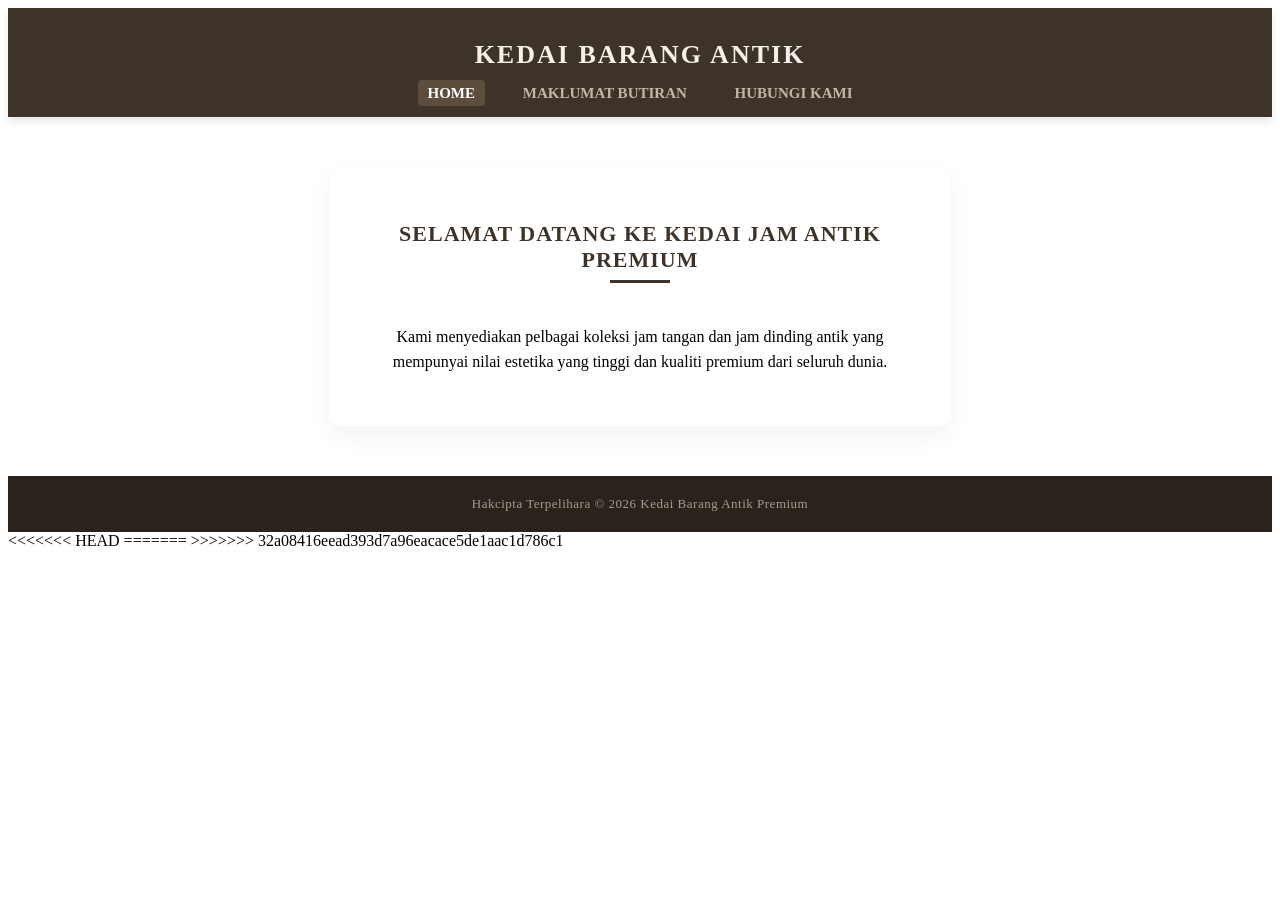
<file: index.html>
<!DOCTYPE html>
<html lang="ms">
<head>
    <meta charset="UTF-8">
    <meta name="viewport" content="width=device-width, initial-scale=1.0">
    <title>Kedai Barang Antik - Utama</title>
    <link rel="stylesheet" href="style.css">
</head>
<body>

    <div class="header">
        <h1>KEDAI BARANG ANTIK</h1>
        <div class="nav">
            <a href="index.html" class="active">HOME</a>
            <a href="butiran.html">MAKLUMAT BUTIRAN</a>
            <a href="hubungi.html">HUBUNGI KAMI</a>
        </div>
    </div>
    <div class="container">
        <h2>SELAMAT DATANG KE KEDAI JAM ANTIK PREMIUM</h2>
        <div class="produk-container">
            <p style="text-align: center; line-height: 1.6;">
                Kami menyediakan pelbagai koleksi jam tangan dan jam dinding antik yang mempunyai nilai estetika yang tinggi dan kualiti premium dari seluruh dunia.
            </p>
        </div>
    </div>
    <div class="footer">
        Hakcipta Terpelihara &copy; 2026 Kedai Barang Antik Premium
    </div>

</body>
<<<<<<< HEAD
</html>
=======
</html>
>>>>>>> 32a08416eead393d7a96eacace5de1aac1d786c1
</file>
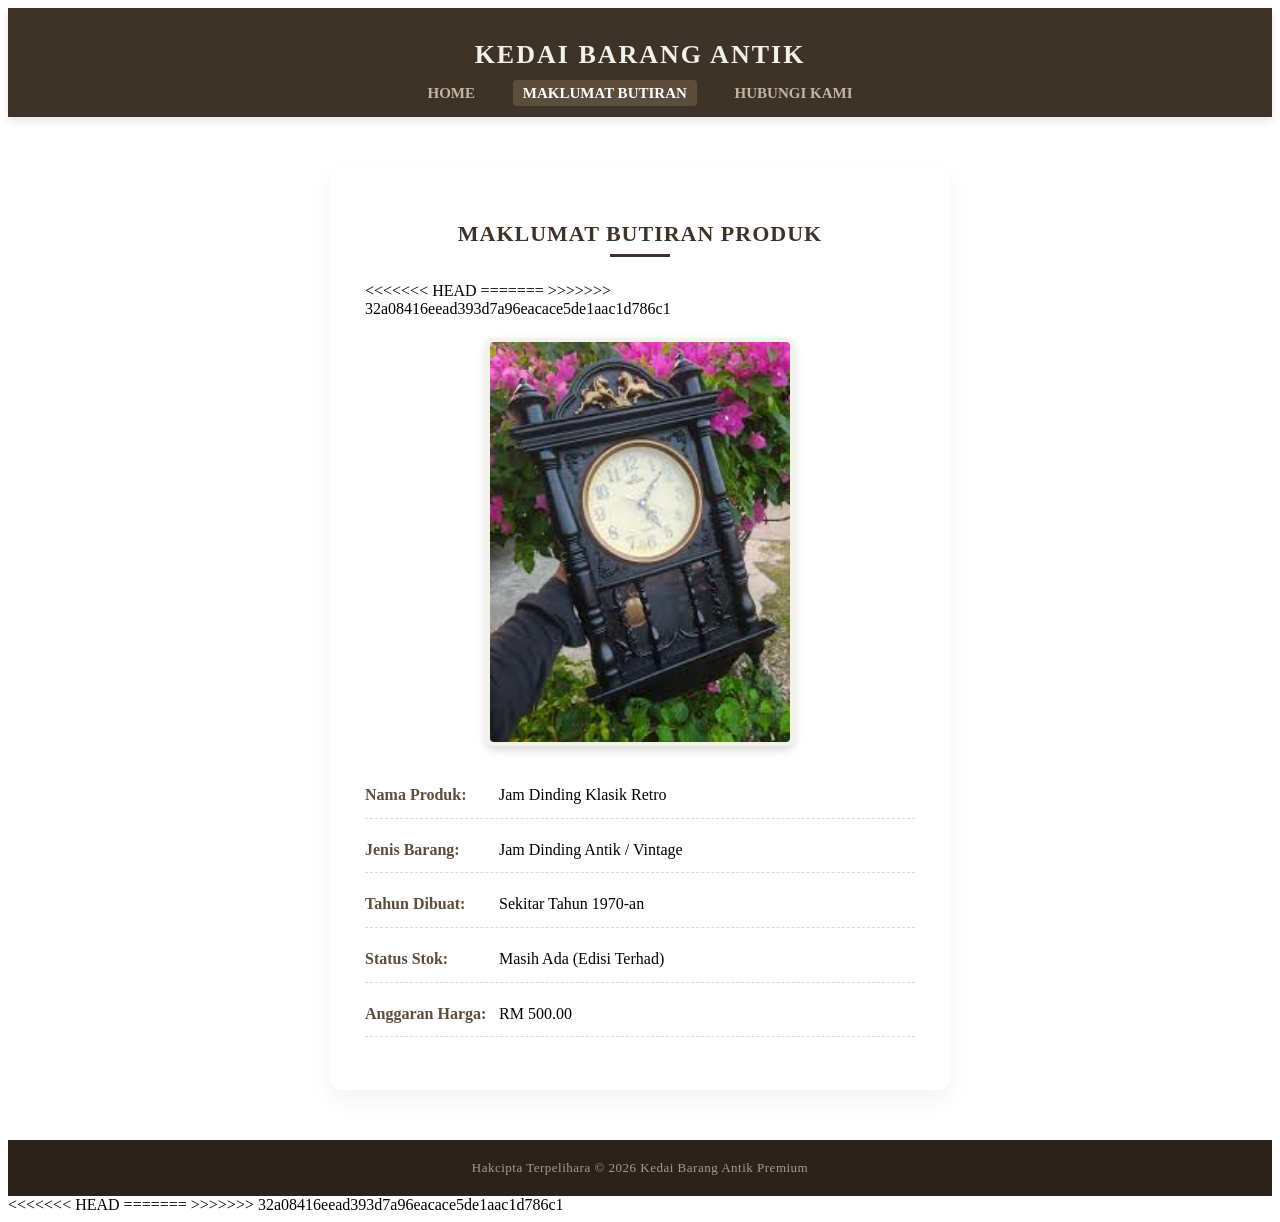
<file: butiran.html>
<!DOCTYPE html>
<html lang="ms">
<head>
    <meta charset="UTF-8">
    <meta name="viewport" content="width=device-width, initial-scale=1.0">
    <title>Kedai Barang Antik - Butiran</title>
    <link rel="stylesheet" href="style.css">
</head>
<body>

    <div class="header">
        <h1>KEDAI BARANG ANTIK</h1>
        <div class="nav">
            <a href="index.html">HOME</a>
            <a href="butiran.html" class="active">MAKLUMAT BUTIRAN</a>
            <a href="hubungi.html">HUBUNGI KAMI</a>
        </div>
    </div>

    <div class="container">
        <h2>MAKLUMAT BUTIRAN PRODUK</h2>
        
        <div class="produk-container">
<<<<<<< HEAD
            <!-- Sila pastikan nama gambar dalam folder images betul -->
=======
>>>>>>> 32a08416eead393d7a96eacace5de1aac1d786c1
            <img src="images/JamDinding.jpg" alt="Jam Dinding Antik" class="produk-img">
            <div class="content-box">
                <p><strong>Nama Produk:</strong> Jam Dinding Klasik Retro</p>
                <p><strong>Jenis Barang:</strong> Jam Dinding Antik / Vintage</p>
                <p><strong>Tahun Dibuat:</strong> Sekitar Tahun 1970-an</p>
                <p><strong>Status Stok:</strong> Masih Ada (Edisi Terhad)</p>
                <p><strong>Anggaran Harga:</strong> RM 500.00</p>
            </div>
        </div>
    </div>

    <div class="footer">
        Hakcipta Terpelihara &copy; 2026 Kedai Barang Antik Premium
    </div>

</body>
<<<<<<< HEAD
</html>
=======
</html>
>>>>>>> 32a08416eead393d7a96eacace5de1aac1d786c1
</file>
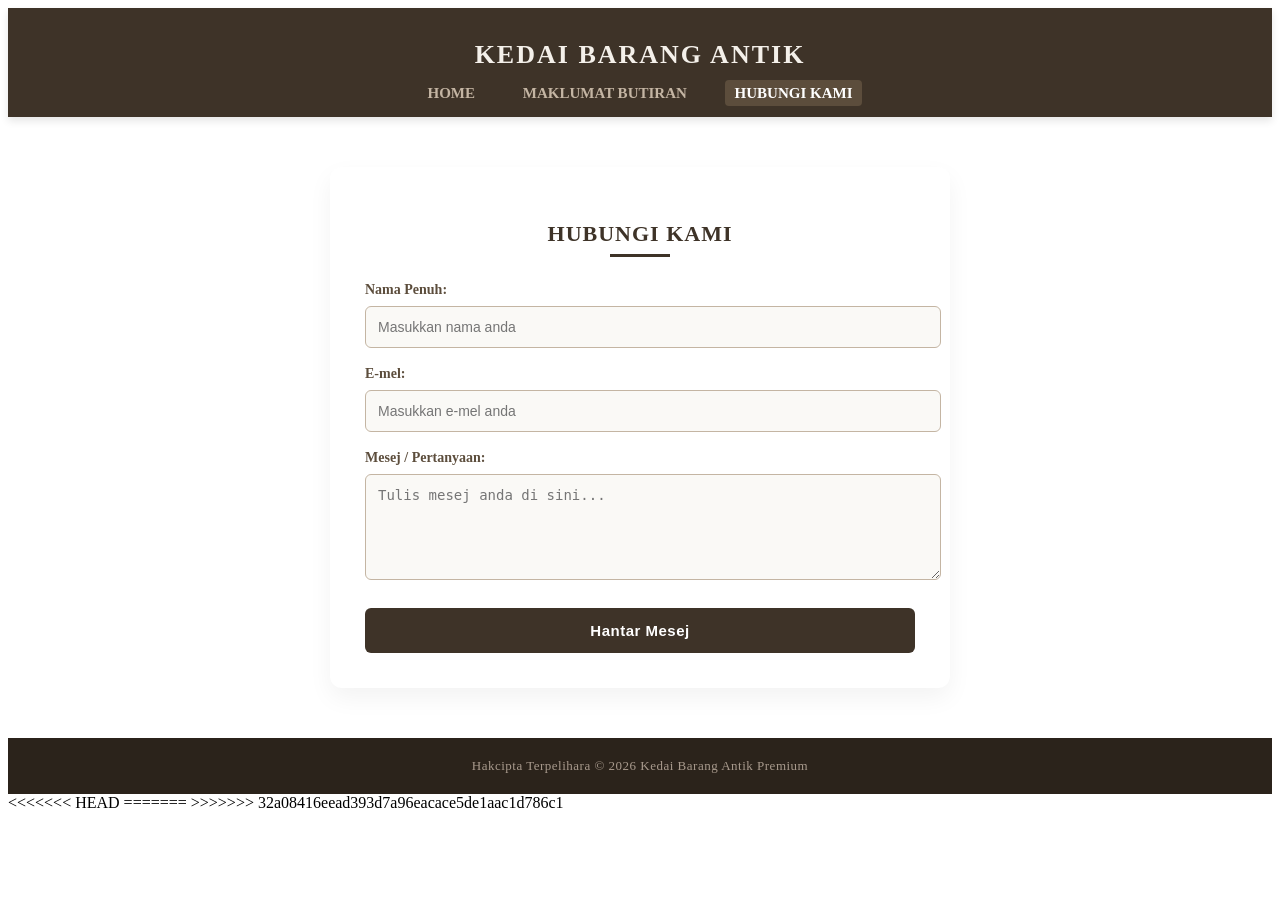
<file: hubungi.html>
<!DOCTYPE html>
<html lang="ms">
<head>
    <meta charset="UTF-8">
    <meta name="viewport" content="width=device-width, initial-scale=1.0">
    <title>Kedai Barang Antik - Hubungi</title>
    <link rel="stylesheet" href="style.css">
</head>
<body>

    <div class="header">
        <h1>KEDAI BARANG ANTIK</h1>
        <div class="nav">
            <a href="index.html">HOME</a>
            <a href="butiran.html">MAKLUMAT BUTIRAN</a>
            <a href="hubungi.html" class="active">HUBUNGI KAMI</a>
        </div>
    </div>

    <div class="container">
        <h2>HUBUNGI KAMI</h2>
        
        <form class="borang">
            <div class="input-group">
                <label for="nama">Nama Penuh:</label>
                <input type="text" id="nama" placeholder="Masukkan nama anda">
            </div>

            <div class="input-group">
                <label for="email">E-mel:</label>
                <input type="email" id="email" placeholder="Masukkan e-mel anda">
            </div>

            <div class="input-group">
                <label for="mesej">Mesej / Pertanyaan:</label>
                <textarea id="mesej" rows="5" placeholder="Tulis mesej anda di sini..."></textarea>
            </div>
            <button type="submit" class="btn-hantar">Hantar Mesej</button>
        </form>
    </div>
    <div class="footer">
        Hakcipta Terpelihara &copy; 2026 Kedai Barang Antik Premium
    </div>

</body>
<<<<<<< HEAD
</html>
=======
</html>
>>>>>>> 32a08416eead393d7a96eacace5de1aac1d786c1
</file>
<file: style.css>
<<<<<<< HEAD
/* --- CSS UTAMA UNTUK KEDAI JAM ANTIK --- */
* {
    margin: 0;
    padding: 0;
    box-sizing: border-box;
    font-family: 'Arial', sans-serif;
}

.body {
    background-color: #f4f0ea;
    color: #3e3328;
    display: flex;
    flex-direction: column;
    min-height: 100vh;
}

.header {
    background-color: #3e3328;
    color: #f4f0ea;
    text-align: center;
    padding: 15px 20px;
    box-shadow: 0 4px 8px rgba(0, 0, 0, 0.1);
}

.header h1 {
    font-size: 26px;
    letter-spacing: 2px;
    margin-bottom: 15px;
}

.nav {
    font-size: 15px;
    font-weight: bold;
}

.nav a {
    text-decoration: none;
    color: #c4b5a3;
    margin: 0 12px;
    padding: 5px 10px;
    transition: all 0.3s ease;
}

.nav a:hover, 
.nav a.active {
    color: #ffffff;
    background-color: #5c4d3c;
    border-radius: 4px;
}

.container {
    flex: 1;
    max-width: 550px;
    width: 90%;
    margin: 50px auto;
    background: #ffffff;
    padding: 35px;
    border-radius: 12px;
    box-shadow: 0 10px 25px rgba(0, 0, 0, 0.05);
}

.container h2 {
    font-size: 22px;
    text-align: center;
    margin-bottom: 25px;
    letter-spacing: 1px;
    color: #3e3328;
    position: relative;
    padding-bottom: 10px;
}

.container h2::after {
    content: '';
    position: absolute;
    bottom: 0;
    left: 50%;
    transform: translateX(-50%);
    width: 60px;
    height: 3px;
    background-color: #3e3328;
}

/* --- REKA BENTUK BORANG (HUBUNGI) --- */
.borang {
    display: flex;
    flex-direction: column;
    gap: 18px;
}

.input-group {
    display: flex;
    flex-direction: column;
    gap: 8px;
}

.input-group label {
    font-weight: bold;
    font-size: 14px;
    color: #5c4d3c;
}

.input-group input, 
.input-group textarea {
    outline: none;
    width: 100%;
    padding: 12px;
    border: 1px solid #c4b5a3;
    background-color: #faf9f6;
    border-radius: 6px;
    font-size: 14px;
    transition: all 0.3s ease;
}

.input-group input:focus, 
.input-group textarea:focus {
    border-color: #3e3328;
    box-shadow: 0 0 5px rgba(62, 51, 40, 0.2);
}

.btn-hantar {
    background-color: #3e3328;
    color: #ffffff;
    padding: 14px;
    border: none;
    border-radius: 6px;
    font-weight: bold;
    font-size: 15px;
    margin-top: 10px;
    letter-spacing: 0.5px;
    cursor: pointer;
    transition: background-color 0.3s ease;
}

.btn-hantar:hover {
    background-color: #5c4d3c;
}

/* --- REKA BENTUK GAMBAR JAM --- */
.produk-container {
    display: flex;
    flex-direction: column;
    align-items: center;
    gap: 20px;
}

.produk-img {
    width: 100%;
    max-width: 300px;
    height: auto;
    border-radius: 8px;
    box-shadow: 0 4px 10px rgba(0, 0, 0, 0.15);
    border: 4px solid #f4f0ea;
}

.content-box {
    width: 100%;
}

.content-box p {
    font-size: 16px;
    margin-bottom: 18px;
    line-height: 1.6;
    border-bottom: 1px dashed #e1dacb;
    padding-bottom: 10px;
}

.content-box p strong {
    color: #5c4d3c;
    display: inline-block;
    width: 130px;
}

.footer {
    background-color: #2b231b;
    color: #a89a8d;
    text-align: center;
    padding: 20px 10px;
    font-size: 13px;
    margin-top: auto;
    letter-spacing: 0.5px;
=======
/* --- CSS UTAMA UNTUK KEDAI JAM ANTIK --- */
* {
    margin: 0;
    padding: 0;
    box-sizing: border-box;
    font-family: 'Arial', sans-serif;
}

body {
    background-color: #f4f0ea;
    color: #3e3328;
    display: flex;
    flex-direction: column;
    min-height: 100vh;
}

.header {
    background-color: #3e3328;
    color: #f4f0ea;
    text-align: center;
    padding: 15px 20px;
    box-shadow: 0 4px 8px rgba(0, 0, 0, 0.1);
}

.header h1 {
    font-size: 26px;
    letter-spacing: 2px;
    margin-bottom: 15px;
}

.nav {
    font-size: 15px;
    font-weight: bold;
}

.nav a {
    text-decoration: none;
    color: #c4b5a3;
    margin: 0 12px;
    padding: 5px 10px;
    transition: all 0.3s ease;
}

.nav a:hover, 
.nav a.active {
    color: #ffffff;
    background-color: #5c4d3c;
    border-radius: 4px;
}

.container {
    flex: 1;
    max-width: 550px;
    width: 90%;
    margin: 50px auto;
    background: #ffffff;
    padding: 35px;
    border-radius: 12px;
    box-shadow: 0 10px 25px rgba(0, 0, 0, 0.05);
}

.container h2 {
    font-size: 22px;
    text-align: center;
    margin-bottom: 25px;
    letter-spacing: 1px;
    color: #3e3328;
    position: relative;
    padding-bottom: 10px;
}

.container h2::after {
    content: '';
    position: absolute;
    bottom: 0;
    left: 50%;
    transform: translateX(-50%);
    width: 60px;
    height: 3px;
    background-color: #3e3328;
}

/* --- REKA BENTUK BORANG (HUBUNGI) --- */
.borang {
    display: flex;
    flex-direction: column;
    gap: 18px;
}

.input-group {
    display: flex;
    flex-direction: column;
    gap: 8px;
}

.input-group label {
    font-weight: bold;
    font-size: 14px;
    color: #5c4d3c;
}

.input-group input, 
.input-group textarea {
    outline: none;
    width: 100%;
    padding: 12px;
    border: 1px solid #c4b5a3;
    background-color: #faf9f6;
    border-radius: 6px;
    font-size: 14px;
    transition: all 0.3s ease;
}

.input-group input:focus, 
.input-group textarea:focus {
    border-color: #3e3328;
    box-shadow: 0 0 5px rgba(62, 51, 40, 0.2);
}

.btn-hantar {
    background-color: #3e3328;
    color: #ffffff;
    padding: 14px;
    border: none;
    border-radius: 6px;
    font-weight: bold;
    font-size: 15px;
    margin-top: 10px;
    letter-spacing: 0.5px;
    cursor: pointer;
    transition: background-color 0.3s ease;
}

.btn-hantar:hover {
    background-color: #5c4d3c;
}

/* --- REKA BENTUK GAMBAR JAM --- */
.produk-container {
    display: flex;
    flex-direction: column;
    align-items: center;
    gap: 20px;
}

.produk-img {
    width: 100%;
    max-width: 300px;
    height: auto;
    border-radius: 8px;
    box-shadow: 0 4px 10px rgba(0, 0, 0, 0.15);
    border: 4px solid #f4f0ea;
}

.content-box {
    width: 100%;
}

.content-box p {
    font-size: 16px;
    margin-bottom: 18px;
    line-height: 1.6;
    border-bottom: 1px dashed #e1dacb;
    padding-bottom: 10px;
}

.content-box p strong {
    color: #5c4d3c;
    display: inline-block;
    width: 130px;
}

.footer {
    background-color: #2b231b;
    color: #a89a8d;
    text-align: center;
    padding: 20px 10px;
    font-size: 13px;
    margin-top: auto;
    letter-spacing: 0.5px;
>>>>>>> 32a08416eead393d7a96eacace5de1aac1d786c1
}
</file>
